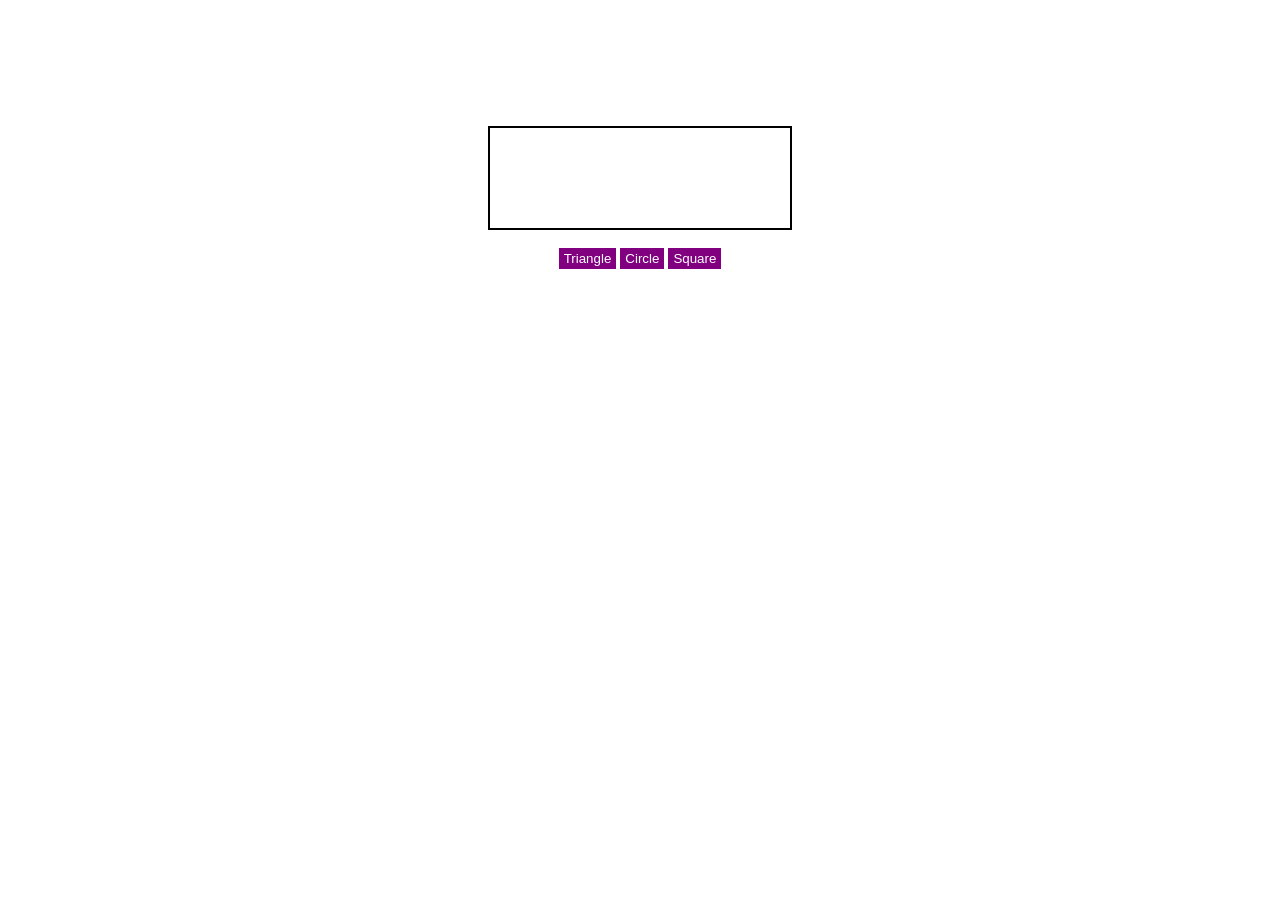
<file: frontened Project/index.html>
<!DOCTYPE html>
<html lang="en">
  <head>
    <meta charset="UTF-8" />
    <meta http-equiv="X-UA-Compatible" content="IE=edge" />
    <meta name="viewport" content="width=device-width, initial-scale=1.0" />
    <title>Spider-Man</title>
   <style>
    #main{
  margin-top: 10%;
}
#container{
  height:100px;
  width:300px;
  border:2px solid black;
  display :flex;
  justify-content: center;
  align-items: center;
}

.square{
  border : 2px solid #A100ff;
  height : 60px;
  width:60px;
  background-color: purple;
  background-color: #A100ff;
}

button{
  border : 0px;
  padding : 3px 5px 3px 5px;
  background-color: purple;
  color : white;
}

.circle{
  height : 70px;
  width:70px;
  border-radius: 50%;
  border : 2px solid #A100ff; 
  background-color: #A100ff ;
}

.triangle{
  width: 0;
  height : 0;
  border-left: 45px solid transparent;
  border-right: 45px solid transparent;
  border-bottom: 80px solid #A100ff;
}
    </style>
  </head>
  <body>

<center>
  <div id="main">
<div id="container">
  <div id="id"></div>
  <p></p>
</div>
<br>
<button id="triangle" class="button">Triangle</button>
<button id="circle" class="button">Circle</button>
<button id="square" class="button">Square</button>
</div>
</center>

    <script>
      let p = document.querySelector('p');
let btn1 = document.querySelector('#triangle');
let btn2 = document.querySelector('#circle');
let btn3 = document.querySelector('#square');
let shape = document.getElementById('id');

btn1.addEventListener('click', function(){
    shape.classList.remove();
    shape.setAttribute('class', 'triangle');
});

btn2.addEventListener('click', function(){
    shape.classList.remove();
    shape.setAttribute('class', 'circle');
});

btn3.addEventListener('click', function(){
    shape.classList.remove();
    shape.setAttribute('class', 'square');
});



    </script>
  </body>
</html>
</file>
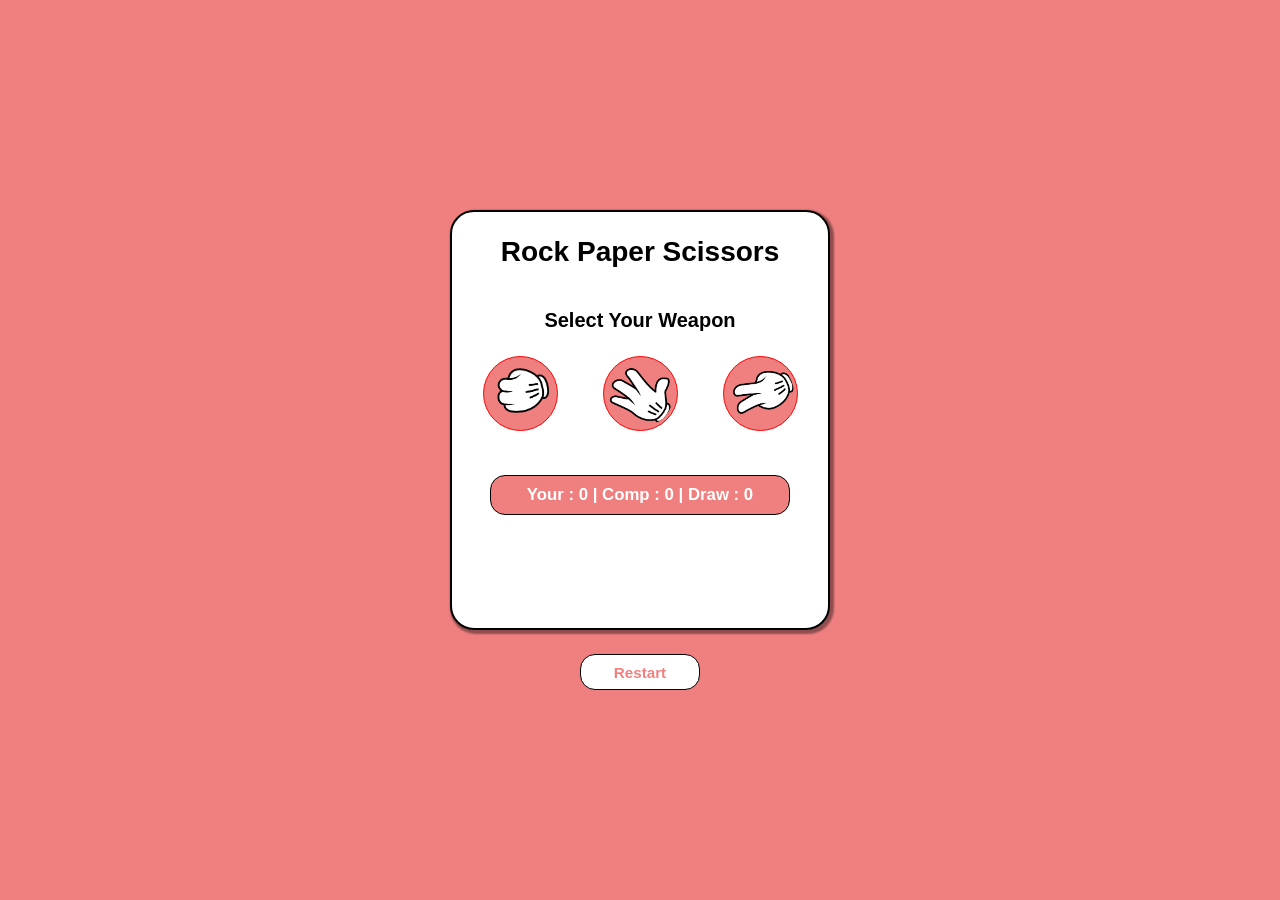
<file: Frontened_Main_Project/index.html>
<!DOCTYPE html>
<html lang="en">
<head>
  <meta charset="UTF-8">
  <meta name="viewport" content="width=device-width, initial-scale=1.0">
  <title>Rock Paper Scissors</title>
  <link rel="stylesheet" href="style.css">
</head>
<body>
  <div id="box">
    <div id="heading"><h1>Rock Paper Scissors</h1></div>

    <div class="box-wrap">
      <div id="sub-heading"><h3>Select Your Weapon</h3></div>

      <div class="choices">
        <div class="choice">
          <img src="rock.png" alt="rock" id="rock">
        </div>

        <div class="choice">
          <img src="paper.png" alt="paper" id="paper">
        </div>

        <div class="choice">
          <img src="scissors.png" alt="scissors" id="scissors">
        </div>
      </div>
    </div>

    <div class="play-game hidden">
      <h4>You vs Computer</h4>
      <br>
      <div class="image-wrap">
        <img src="rock-mirror.png" class="your-move move" id="rotate">
        <img src="rock.png" class="comp-move move">
      </div>
      <span class="play-again-box"> 
        <b><p id="win-status"></p></b>
        <br>
        <button id="restart-button" class="play-again"><span>Play Again</span></button>
      </span>
    </div>

    <div id="score-box">
      <div>Your : <span class="won">0</span></div>
      &nbsp;|&nbsp;
      <div>Comp : <span class="lost">0</span></div>
      &nbsp;|&nbsp;
      <div>Draw : <span class="draw">0</span></div>
    </div>
  </div>

  <div><button class="restart">Restart</button></div>

  <script src="app.js"></script>
</body>
</html>
</file>
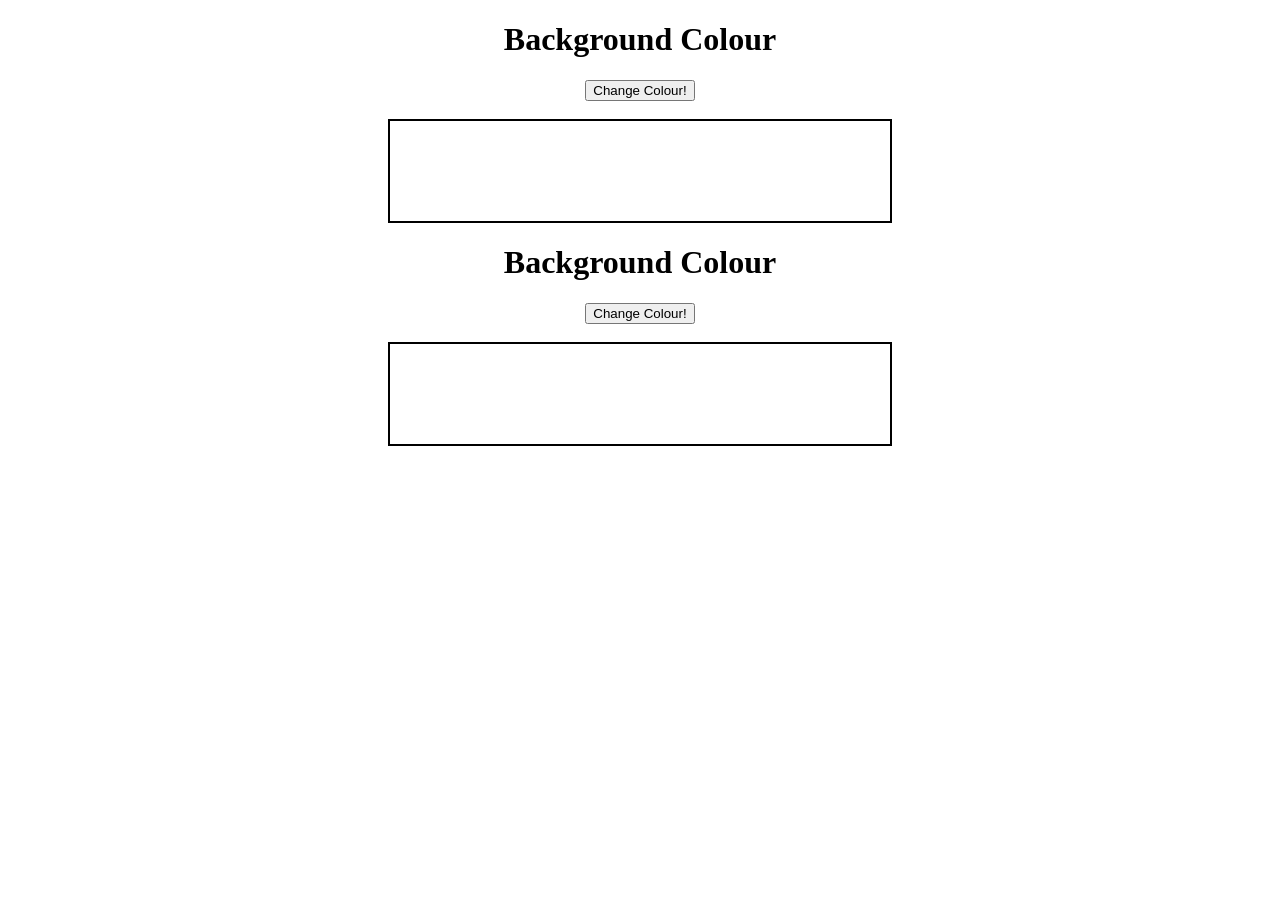
<file: frontened Project/Colour_Changer.html>
<!DOCTYPE html>
<html lang="en">
<head>
  <meta charset="UTF-8">
  <meta name="viewport" content="width=device-width, initial-scale=1.0">
  <title>Project</title>
  <style>
  #container{
    height : 100px;
    width : 500px;
    border : 2px solid black;
  }
  </style>
</head>
<body>

  <center>
    
<h1 id="h1">Background Colour</h1>
<button id="btn">Change Colour!</button>
<br>
<br>
<div id="container"></div>

  </center>

  <script>
    let red = Math.floor(Math.random()*255);
let green = Math.floor(Math.random()*255);
let blue = Math.floor(Math.random()*255);
let btn = document.querySelector("button");
let div = document.querySelector("#container");

btn.addEventListener("click", function(){
    let red = Math.floor(Math.random()*255);
    let green = Math.floor(Math.random()*255);
    let blue = Math.floor(Math.random()*255);
    h1.innerText = `RGB(${red}, ${green}, ${blue})`;
    div.style.backgroundColor = `rgb(${red} ${green} ${blue})`;
});

  </script>
</body>
</html><!DOCTYPE html>
<html lang="en">
<head>
  <meta charset="UTF-8">
  <meta name="viewport" content="width=device-width, initial-scale=1.0">
  <title>Project</title>
  <style>
  #container{
    height : 100px;
    width : 500px;
    border : 2px solid black;
  }
  </style>
</head>
<body>

  <center>
    
<h1 id="h1">Background Colour</h1>
<button id="btn">Change Colour!</button>
<br>
<br>
<div id="container"></div>

  </center>

  <script>
    let red = Math.floor(Math.random()*255);
let green = Math.floor(Math.random()*255);
let blue = Math.floor(Math.random()*255);
let btn = document.querySelector("button");
let div = document.querySelector("#container");

btn.addEventListener("click", function(){
    let red = Math.floor(Math.random()*255);
    let green = Math.floor(Math.random()*255);
    let blue = Math.floor(Math.random()*255);
    h1.innerText = `RGB(${red}, ${green}, ${blue})`;
    div.style.backgroundColor = `rgb(${red} ${green} ${blue})`;
});

  </script>
</body>
</html>
</file>
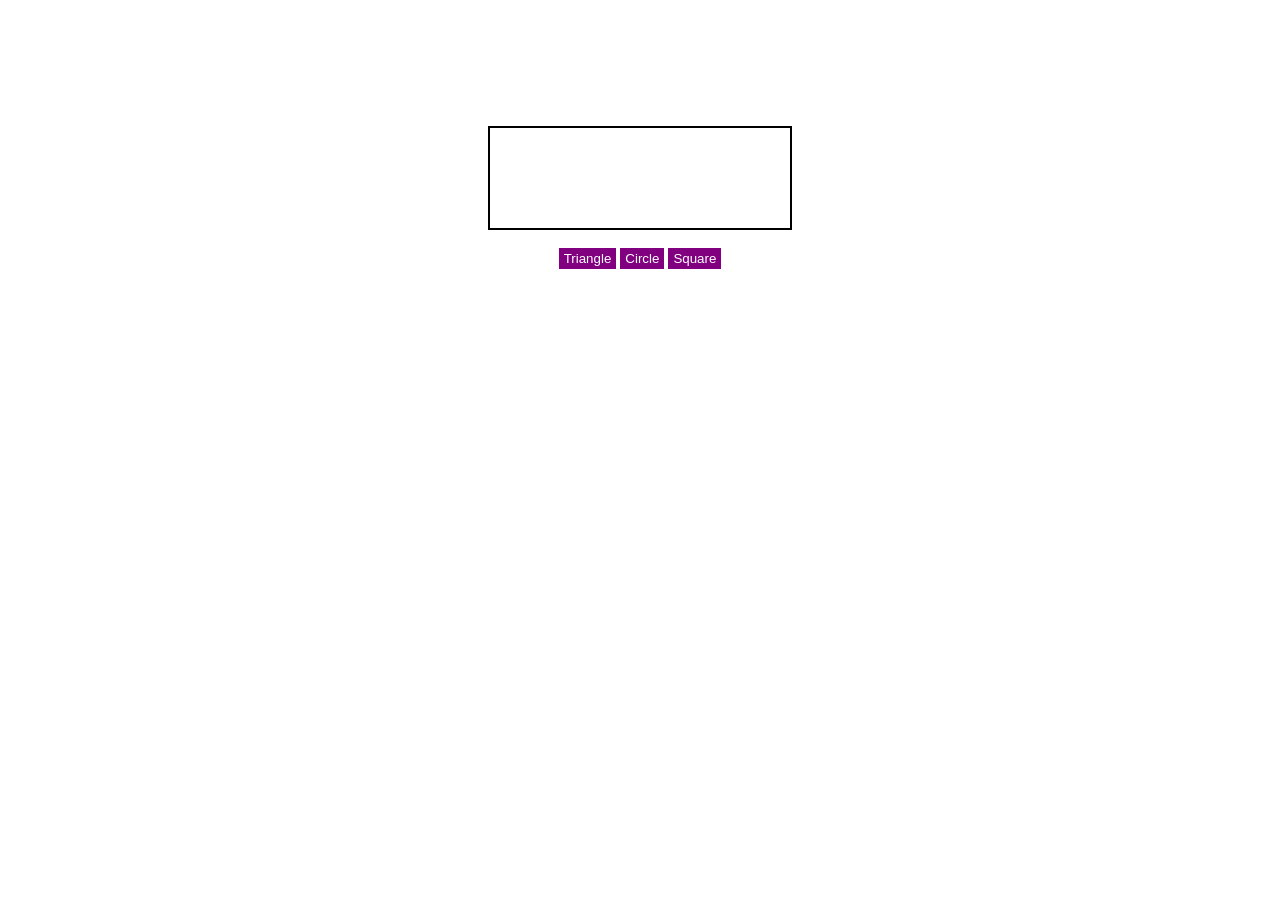
<file: frontened Project/Shape_Changer.html>
<!DOCTYPE html>
<html lang="en">
  <head>
    <meta charset="UTF-8" />
    <meta http-equiv="X-UA-Compatible" content="IE=edge" />
    <meta name="viewport" content="width=device-width, initial-scale=1.0" />
    <title>Spider-Man</title>
   <style>
    #main{
  margin-top: 10%;
}
#container{
  height:100px;
  width:300px;
  border:2px solid black;
  display :flex;
  justify-content: center;
  align-items: center;
}

.square{
  border : 2px solid #A100ff;
  height : 60px;
  width:60px;
  background-color: purple;
  background-color: #A100ff;
}

button{
  border : 0px;
  padding : 3px 5px 3px 5px;
  background-color: purple;
  color : white;
}

.circle{
  height : 70px;
  width:70px;
  border-radius: 50%;
  border : 2px solid #A100ff; 
  background-color: #A100ff ;
}

.triangle{
  width: 0;
  height : 0;
  border-left: 45px solid transparent;
  border-right: 45px solid transparent;
  border-bottom: 80px solid #A100ff;
}
    </style>
  </head>
  <body>

<center>
  <div id="main">
<div id="container">
  <div id="id"></div>
  <p></p>
</div>
<br>
<button id="triangle" class="button">Triangle</button>
<button id="circle" class="button">Circle</button>
<button id="square" class="button">Square</button>
</div>
</center>

    <script>
      let p = document.querySelector('p');
let btn1 = document.querySelector('#triangle');
let btn2 = document.querySelector('#circle');
let btn3 = document.querySelector('#square');
let shape = document.getElementById('id');

btn1.addEventListener('click', function(){
    shape.classList.remove();
    shape.setAttribute('class', 'triangle');
});

btn2.addEventListener('click', function(){
    shape.classList.remove();
    shape.setAttribute('class', 'circle');
});

btn3.addEventListener('click', function(){
    shape.classList.remove();
    shape.setAttribute('class', 'square');
});



    </script>
  </body>
</html>
</file>
<file: Frontened_Main_Project/style.css>
* {
  margin: 0;
  padding: 0;
  box-sizing: border-box;
}

body {
  min-height: 100vh;
  display: flex;
  justify-content: center;
  align-items: center;
  flex-direction: column;
  background-color: #f08080;
  padding: 1rem;
  overflow-x: hidden;
  font-family: sans-serif;
}

#box {
  background-color: white;
  min-height: 380px;
  width: 100%;
  max-width: 340px;
  border: 2px solid black;
  border-radius: 20px;
  box-shadow: 2px 2px 2px 2px rgba(0, 0, 0, 0.4);
  padding-bottom: 1.5rem;
  animation: slideUpFade 1s cubic-bezier(0.16, 1, 0.3, 1) forwards;
}

@keyframes slideUpFade {
  0% {
    opacity: 0;
    transform: translateY(30px);
  }
  100% {
    opacity: 1;
    transform: translateY(0);
  }
}

#heading {
  display: flex;
  justify-content: center;
  align-items: center;
  height: 5rem;
  text-align: center;
  padding: 0 0.5rem;
}

#heading h1 {
  font-size: 1.5rem;
}

#sub-heading {
  display: flex;
  justify-content: center;
  align-items: center;
  height: 3.5rem;
  line-height: normal;
  text-align: center;
}

#sub-heading h3 {
  font-size: 1.15rem;
}

.hidden {
  display: none !important;
}

.choices {
  display: flex;
  justify-content: space-around;
  align-items: center;
  padding: 0.5rem;
}

.choice > img {
  height: 60px;
  width: 60px;
  background-color: #f08080;
  border-radius: 50%;
  border: 1.5px solid red;
  padding: 3px;
  object-fit: contain;
  transition: transform 0.2s ease;
}

.choice > img:hover {
  box-shadow: 1px 1px 1px 1px black;
  cursor: pointer;
  transform: scale(1.05);
}

.image-wrap {
  display: flex;
  justify-content: center;
  align-items: center;
}

.move {
  height: 90px;
  width: 90px;
  object-fit: contain;
}

.your-move {
  margin-right: 20px;
}

.comp-move {
  margin-left: 20px;
}

@keyframes rotate {
  0% { transform: rotate(0deg); }
  33% { transform: rotate(45deg); }
  66% { transform: rotate(-45deg); }
  100% { transform: rotate(0deg); }
}

.shake-rock {
  animation: rotate 1s ease-in-out forwards;
}

.play-game {
  display: flex;
  justify-content: center;
  align-items: center;
  flex-direction: column;
  padding-top: 0.5rem;
}

.play-again-box {
  display: flex;
  justify-content: center;
  align-items: center;
  flex-direction: column;
  position: relative;
  margin-top: 15px;
}

.play-again {
  height: 32px;
  width: 110px;
  border: 1px solid black;
  color: white;
  background-color: #f08080;
  border-radius: 15px;
  cursor: pointer;
  font-weight: 600;
  transition: opacity 0.2s;
}

.play-again:hover {
  opacity: 0.9;
}

img:active {
  opacity: 0.5;
}

#score-box {
  height: 2.2rem;
  width: 90%;
  max-width: 270px;
  color: white;
  background-color: #f08080;
  display: flex;
  justify-content: center;
  align-items: center;
  margin: 2rem auto 0 auto;
  border: 1px solid black;
  border-radius: 15px;
  font-weight: 600;
  font-size: 0.95rem;
}

.restart {
  height: 32px;
  width: 110px;
  border: 1px solid black;
  color: #f08080;
  background-color: white;
  border-radius: 15px;
  margin-top: 1.5rem;
  cursor: pointer;
  font-weight: 600;
  animation: slideUpFade 1s cubic-bezier(0.16, 1, 0.3, 1) forwards;
  transition: opacity 0.2s;
}

.restart:hover {
  opacity: 0.9;
}


@media (min-width: 768px) {
  #box {
    max-width: 380px;
    min-height: 420px;
    border-radius: 24px;
  }

  #heading h1 {
    font-size: 1.75rem;
  }

  #sub-heading h3 {
    font-size: 1.25rem;
  }

  .choice > img {
    height: 75px;
    width: 75px;
  }

  .move {
    height: 110px;
    width: 110px;
  }

  #score-box {
    max-width: 300px;
    font-size: 1.05rem;
    height: 2.5rem;
  }

  .play-again,
  .restart {
    height: 36px;
    width: 120px;
    font-size: 0.95rem;
  }
}

/* 4K & Big TV Screens */
@media (min-width: 1800px) {
  #box {
    max-width: 500px;
    min-height: 520px;
    border-width: 3px;
  }

  #heading h1 {
    font-size: 2.2rem;
  }

  #sub-heading h3 {
    font-size: 1.5rem;
  }

  .choice > img {
    height: 95px;
    width: 95px;
  }

  .move {
    height: 140px;
    width: 140px;
  }

  #score-box {
    max-width: 380px;
    font-size: 1.3rem;
    height: 3rem;
  }

  .play-again,
  .restart {
    height: 45px;
    width: 150px;
    font-size: 1.15rem;
  }
}
</file>
